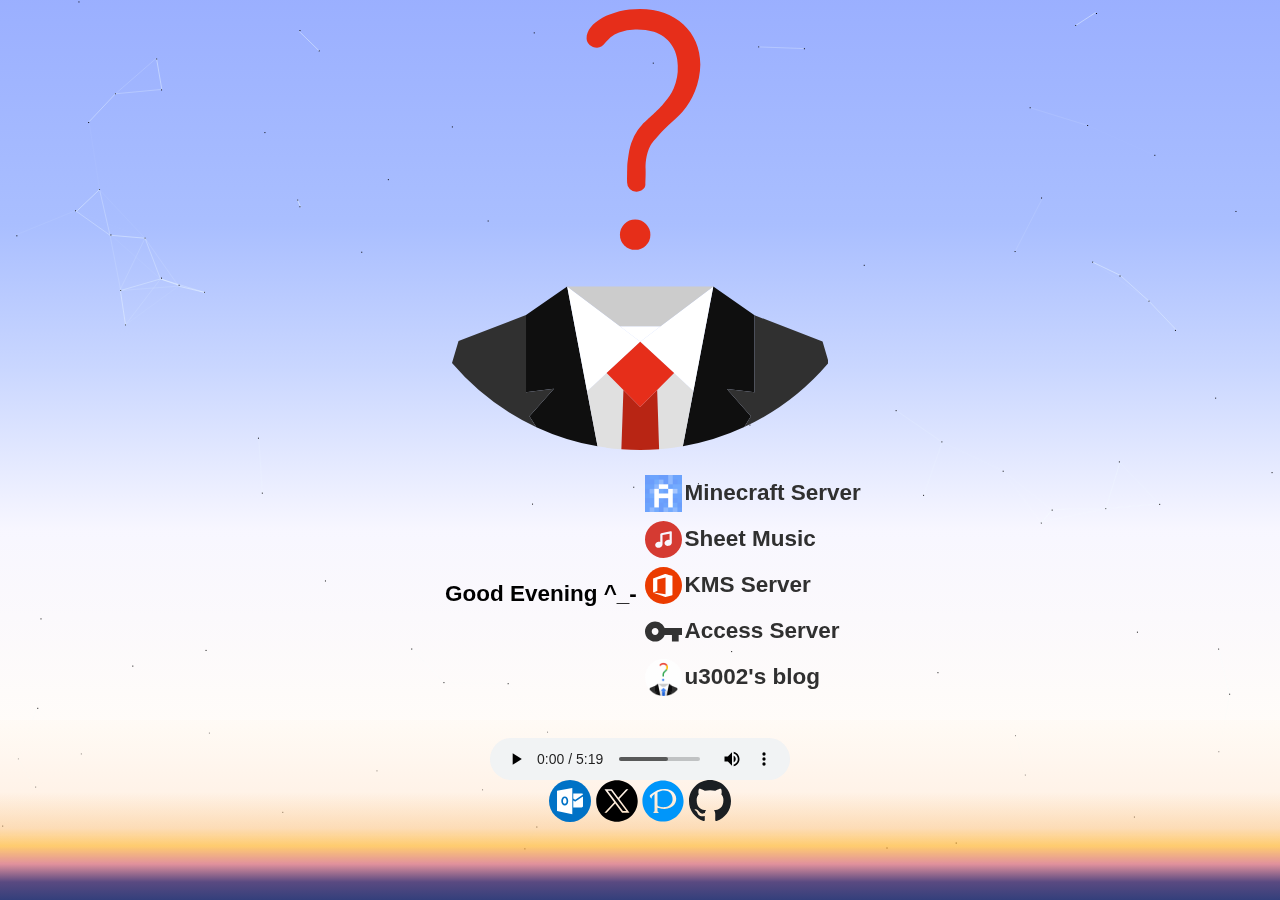
<file: index.html>
<html lang="en">
<head>
    <title>\u3002's personal homepage</title>
    <link rel="bookmark" href="images/TRredx256.png">
    <link rel="shortcut icon" href="images/TRredx256.png">
    <link rel="icon" href="images/TRredx256.png">
    <link rel="apple-touch-icon" size="500x500" href="images/TRredx500.png">
    <!--<link href="https://fonts.googleapis.com/css?family=Roboto" rel="stylesheet">-->
    <meta name="theme-color" content="#e5e5e5" />
    <meta http-equiv="Content-type" content="text/html" charset="utf-8" />
    <meta name="description" content="u3002. Welecome ^_^ Funny · Minecraft Server · Sheet Music · KMS Server · u3002's blog." />
    <meta name="keywords" content="u3002, homepage">
    <meta http-equiv="pragma" content="no-cache" />
    <meta name="viewport" content="width=device-width, user-scalable=no" />
    <style type="text/css">
        body {
            padding: 0;
            margin: 0;
            font-family: 'roboto', sans-serif;
            overflow: hidden;
            background-image: linear-gradient(to top, rgba(0,0,0,0) 0%, rgba(255,248.5,242.5,.5) 20%, rgba(240.5,238.5,255,.5) 41%, rgba(148.5,174.5,255,.5) 59%, rgba(84.5,126.5,255,.5) 75%, rgba(55,96.5,255,.5) 100%);
        }
            body > div {
                text-align: center;
            }

        #warp {
            background-image: linear-gradient(to top, rgba(51,63,123,255) 0%, rgba(90,74,129,255) 2%, rgba(225,145,156,255) 4%, rgba(255,164,0,.56) 6%, rgba(250,186,112,.5) 8%, rgba(255,232.5,212.5,.5) 12%, rgba(255,248.5,242.5,.5) 20%, rgba(0,0,0,0) 20%);
        }

        #bg {
            display: block;
            z-index: -1;
            position: fixed;
            top: 0;
            left: 0;
        }

        #u3002 {
            height: 50%;
            overflow: hidden;
        }

        #top {
            height: 2%;
        }

        #svg2 {
            height: 98%;
        }


        #main {
            height: 32%;
            font-size: 2.5vh;
        }

        #greeting {
            font-family: Arial, sans-serif;
            display: inline-block;
            vertical-align: middle;
            text-align: right;
            width: 40%;
        }

        #list {
            display: inline-block;
            vertical-align: middle;
            text-align: left;
            height: 100%;
            width: 40%;
            margin: 0;
            padding: 0;
        }
            #list > ul > li > a > img {
                height: 80%;
                vertical-align: middle;
                padding: 0.1em;
            }
            #list > ul > li > a {
                display: block;
                overflow: hidden;
                text-overflow: ellipsis;
                white-space: nowrap;
                padding-right: 0.1em;
                color: #303030;
                font-weight: bold;
            }
            #list > ul > li {
                list-style-type: none;
                height: 16%;
            }
            #list > ul {
                padding: 0;
            }

        #footer {
            height: 18%;
            /*background: rgba(227,231,233,.5);*/
        }

        #audio {
            display: inline-block;
            height: 26%;
            max-width: 100%;
        }

        #Contact {
            height: 26%;
        }

            #Contact > a > img {
                height: 100%;
                opacity: 1;
                padding: 0;
                margin: 0;
                transform: scale(1);
                transition: transform 0.25s ease 0s;
            }

                #Contact > a > img:hover {
                    opacity: 0.9;
                    transform: scale(1.25);
                }

        #google_translate_element {
            padding: 0;
            height: 48%;
            overflow: hidden;
        }


        a:link {
            color: #1e1e1e;
            text-decoration: none;
        }

        a:visited {
            color: #551a8b
        }

        a:hover {
            text-decoration: none;
        }

        a:active {
            color: #007acc;
        }

        #list > ul > li > a:hover {
            opacity: 0.8;
            background-color: #ECECEC;
            border-radius: 1em;
        }

        #list > ul > li > a:active {
            opacity: 0.9;
            background-color: #DCDCDC;
            border-radius: 1em;
        }
    </style>
</head>
<body>
    <div id="warp">
        <div id="u3002">
            <div id="top"></div>
            <!--<img id="logo" src="images/Tlogo.svg" alt="\u3002" title="Homepage" height="450" />-->
            <svg id="svg2" xmlns="http://www.w3.org/2000/svg" viewBox="0 0 304.82 356.75">
                <defs>
                    <style type="text/css">
                        .cls-1 {
                            fill: #0f0f0f;
                        }

                        .cls-2 {
                            fill: #303030;
                        }

                        .cls-3 {
                            fill: #e0e0e0;
                        }

                        .cls-4 {
                            fill: #b81414;
                        }

                        .cls-5 {
                            fill: #e61919;
                        }

                        .cls-6 {
                            fill: #fff;
                        }

                        .cls-7 {
                            fill: none;
                        }

                        .cls-8 {
                            fill: #ccc;
                        }
                    </style>
                </defs>
                <title>Rred</title>
                <path class="cls-1" d="M165.47,397.03a198.412,198.412,0,0,1-49.5-15.49l-5.58-8.9,19.8-22.23L107.6,353.2V290.86l33.29-23.05,16.1,84.66Z" transform="translate(-47.72 -43.25)" />
                <path class="cls-1" d="M292.44,353.2l-22.34-2.54,19.42,22.04-5.36,8.78a198.451,198.451,0,0,1-49.69,15.56l8.55-44.84,16.08-84.39,33.35,23.16Z" transform="translate(-47.72 -43.25)" />
                <path class="cls-2" d="M110.39,372.64l5.58,8.9a200.715,200.715,0,0,1-68.25-51.87v-.01L53,311.92l54.6-21.06V353.2l22.59-2.79Z" transform="translate(-47.72 -43.25)" />
                <path class="cls-2" d="M352.54,329.35a200.488,200.488,0,0,1-68.38,52.13l5.36-8.78L270.1,350.66l22.34,2.54.01-62.23,55.05,21.31Z" transform="translate(-47.72 -43.25)" />
                <path class="cls-3" d="M186.4,351.49l-1.67,47.94q-9.765-.75-19.26-2.4l-8.48-44.56,15.8-14.75Z" transform="translate(-47.72 -43.25)" />
                <path class="cls-3" d="M243.02,352.2l-8.55,44.84q-9.45,1.65-19.2,2.39l-1.57-47.94,13.69-13.77Z" transform="translate(-47.72 -43.25)" />
                <path class="cls-4" d="M215.27,399.43q-7.56.57-15.27.57t-15.27-.57l1.67-47.94L200,365.26l13.7-13.77Z" transform="translate(-47.72 -43.25)" />
                <ellipse class="cls-5" cx="148.17" cy="182.54" rx="12.32" ry="12.31" />
                <polygon class="cls-6" points="211.38 224.56 195.3 308.95 179.67 294.47 152.28 269.09 168.7 256.71 211.38 224.56" />
                <polygon class="cls-6" points="168.7 256.71 152.28 269.09 135.85 256.71 168.7 256.71" />
                <polygon class="cls-6" points="152.28 269.09 125.07 294.47 109.27 309.22 93.17 224.56 135.85 256.71 152.28 269.09" />
                <path class="cls-5" d="M248.61,88.22a60.212,60.212,0,0,1-4.37,21.58,59.337,59.337,0,0,1-10.02,16.57c-5.6,6.51-10.39,9.09-20.18,19.92-4.02,4.45-4.98,5.97-5.65,7.19-4.19,7.63-4.12,16.08-4.05,19.27.14,6.96-.19,8.79-.19,12.72,0,3-3.36,5.53-7.33,5.53a7.362,7.362,0,0,1-7.45-7.45c-.06-1.69-.09-4.07,0-6.94.13-4.3.07-5.69.17-7.35.06-.87.2-2.36.52-4.65.77-5.38,1.23-8.66,2.62-12.77a39.526,39.526,0,0,1,5.34-10.79,45.071,45.071,0,0,1,3.33-4.04c1.33-1.44,2.3-2.31,3.82-3.7,0,0,8.04-7.25,11.4-10.94.68-.74,1.15-1.27,1.38-1.53.53-.58,1.04-1.19,1.62-1.92,3.05-3.82,5.44-6.87,7.45-11.43a40.8,40.8,0,0,0,3.34-18.24c0-13.35-7.53-23.6-19.26-27.53h-.01a52.9,52.9,0,0,0-13.59-1.8,37.96,37.96,0,0,0-14.65,2.31,19.929,19.929,0,0,0-6.83,3.85c-.6.56-2.29,2.2-4.16,4.34a13.247,13.247,0,0,1-2.99,2.9,9.341,9.341,0,0,1-3.79,1.28c-4.6,0-8.48-3.42-8.48-7.45,0-12.95,19.82-23.9,43.25-23.9C228.55,43.25,248.61,61.75,248.61,88.22Z" transform="translate(-47.72 -43.25)" />
                <line class="cls-7" x1="117.75" y1="353.78" x2="117.75" y2="353.78" />
                <line class="cls-7" x1="186.751" y1="353.79" x2="186.751" y2="353.79" />
                <line class="cls-7" x1="179.672" y1="294.475" x2="179.672" y2="294.475" />
                <polygon class="cls-5" points="179.67 294.47 165.98 308.24 152.28 322.01 138.68 308.24 125.07 294.47 152.28 269.09 179.67 294.47" />
                <polygon class="cls-8" points="211.38 224.56 168.7 256.71 135.85 256.71 93.17 224.56 211.38 224.56" />
            </svg>
            <script type="text/javascript">
                var i = 0;
                var j = 0;
                var arr = new Array(360);
                for (var k = 0; k < arr.length; k++) {
                    arr[k] = k;
                }
                var arr1 = arr.map(function (e) {
                    return 'hsl(' + e + ', 80%, 50%)';
                });
                var arr2 = arr.map(function (e) {
                    return 'hsl(' + e + ', 80%, 40%)';
                });
                /*console.log(arr1);
                console.log(arr2);*/
                setInterval('changeColor()', 100);
                function changeColor() {
                    var elements1 = document.getElementsByClassName('cls-5');
                    var elements2 = document.getElementsByClassName('cls-4');
                    if (i == arr1.length) {
                        i = 0;
                    } else {
                        elements1[0].style.fill = arr1[i++ % arr1.length];
                    }
                    elements1[2].style.fill = elements1[1].style.fill = elements1[0].style.fill
                    if (j == arr2.length) {
                        j = 0;
                    } else {
                        elements2[0].style.fill = arr2[j++ % arr2.length]
                    }
                }
            </script>
        </div>
        <div id="main">
            <div id="greeting">
                <b>
                    <script type="text/javascript">
                        var today = new Date();
                        var hourNow = today.getHours();
                        var greeting;
                        if (hourNow >= 18 && hourNow < 24) {
                            greeting = "Good Evening ^_-";
                        }
                        else if (hourNow >= 13 && hourNow < 18) {
                            greeting = "Good Afternoon =_=";
                        }
                        else if (hourNow >= 4 && hourNow < 11) {
                            greeting = "Good Morning :)";
                        }
                        else if (hourNow >= 0 && hourNow < 4) {
                            greeting = "Hurry To Sleep o_O";
                        }
                        else {
                            greeting = "Welecome ^_^";
                        }
                        document.write(greeting);
                    </script>
                </b>
            </div>
            <div id="list">
                <ul>
                    <li><a href="https://aqualand.u3002.com"><img src="images/icon_aqualand.png" />Minecraft Server</a></li>
                    <li><a href="https://www.tan8.com/user-publish-0-2903814-1-0.html" target="_blank"><img src="images/icon_sheetmusic.svg" />Sheet Music</a></li>
                    <li><a href="kmsserver.html"><img src="images/icon_office.svg" />KMS Server</a></li>
                    <li><a href="vpnserver.html"><img src="images/icon_vpnserver.svg" />Access Server</a></li>
                    <li><a href="https://blog.u3002.com"><img src="images/icon_blogger.png" />u3002's blog</a></li>
                </ul>
            </div>
        </div>
        <div id="footer">
            <div id="container">
                <audio src="audio/ユウノウミ - 博丽霊梦は友に别れを告げる (off vocal version).mp3" controls autoplay loop id="audio"></audio>
                <div id="Contact">
                    <a href="mailto:u3002@outlook.com" alt="Outlook" title="Outlook"><img border="0" src="images/icon_outlook.svg" /></a>
                    <a href="https://twitter.com/_u3002" alt="X" title="X" target="_blank"><img border="0" src="images/icon_x.svg" /></a>
                    <a href="https://www.pixiv.net/member.php?id=22666678" alt="Pixiv" title="Pixiv"><img border="0" src="images/icon_pixiv.svg" /></a>
                    <a href="https://github.com/u3002" alt="GitHub" title="GitHub" target="_blank"><img border="0" src="images/icon_github.svg" /></a>
                </div>
                <!--<div id="google_translate_element"></div>-->
            </div>
        </div>
    </div>

    <script type="text/javascript" src="js/bg2.js"></script>
    <!--<script type="text/javascript">
        function googleTranslateElementInit() {
            new google.translate.TranslateElement({ pageLanguage: 'en', layout: google.translate.TranslateElement.InlineLayout.HORIZONTAL }, 'google_translate_element');
        }
    </script>
    <script type="text/javascript" src="//translate.google.com/translate_a/element.js?cb=googleTranslateElementInit"></script>-->
</body>
</html>
</file>
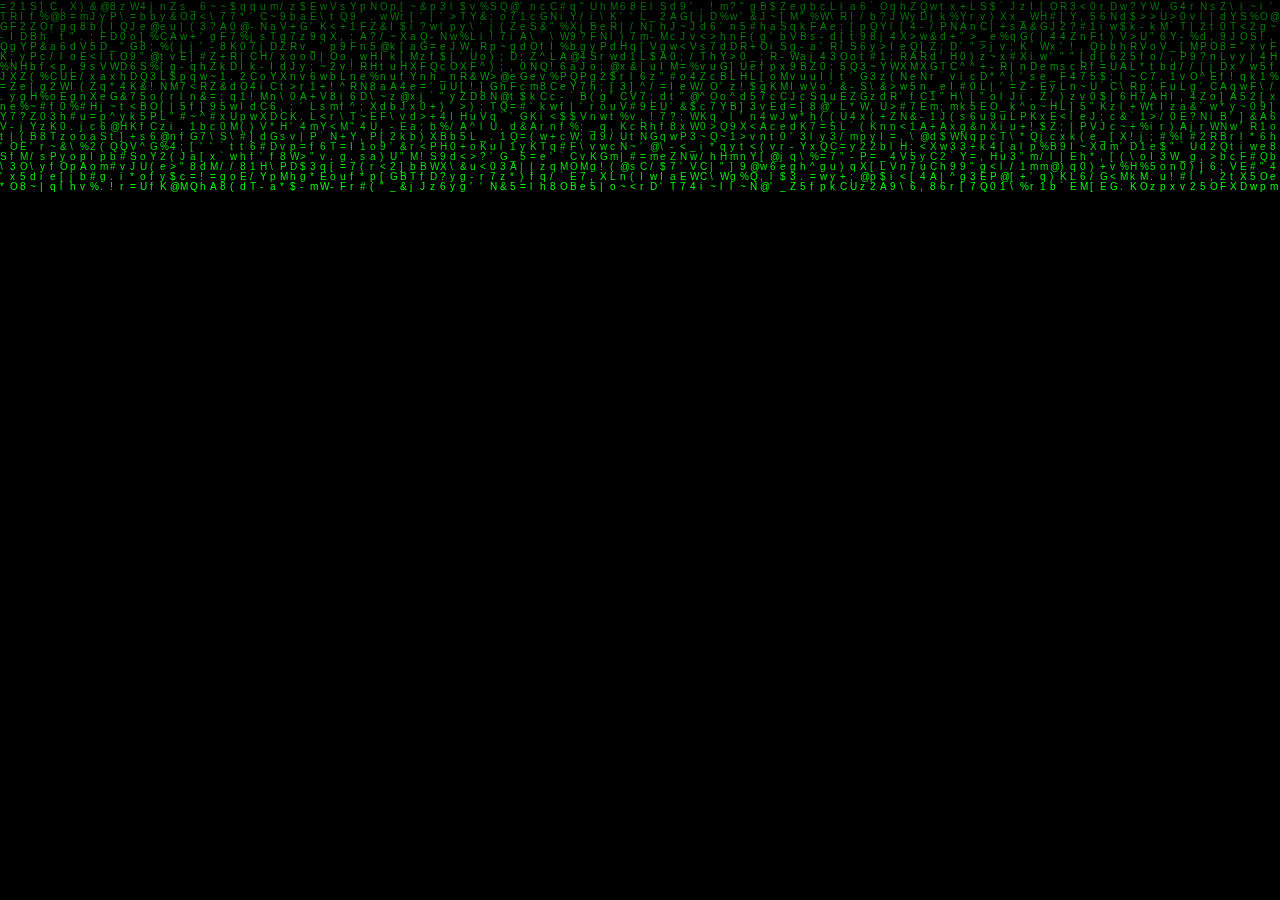
<file: background.html>
<html>
    <head>
        <style>
            
            /*basic reset */
            
            *{
                margin: 0;
                padding: 0;
            }
            
            body {background: black;}
            canvas {display:block;}
        
        </style>
    </head>
    <body>
    
        <canvas id="c"></canvas>
        
        <script>
        // geting canvas by id c
        var c = document.getElementById("c");
        var ctx = c.getContext("2d");

        //making the canvas full screen
        c.height = window.innerHeight;
        c.width = window.innerWidth;

        var matrix = "`1234567890-=!@#$%^&*()_+qwertyuiop[]asdfghjkl;'zxcvbnm,./QWERTYUIOPASDFGHJKLZXCVBNM<>?;'\"\\|~";
        matrix = matrix.split("");

        var font_size = 10;
        var columns = c.width/font_size; 
        var drops = [];
        for(var x = 0; x < columns; x++)
            drops[x] = 1; 
        function draw()
        {
            ctx.fillStyle = "rgba(0, 0, 0, 0.04)";
            ctx.fillRect(0, 0, c.width, c.height);

            ctx.fillStyle = "#0F0"; 
            ctx.font = font_size + "px arial";
            for(var i = 0; i < drops.length; i++)
            {
                var text = matrix[Math.floor(Math.random()*matrix.length)];
                ctx.fillText(text, i*font_size, drops[i]*font_size);
                if(drops[i]*font_size > c.height && Math.random() > 0.975)
                    drops[i] = 0;
                drops[i]++;
            }
        }

        setInterval(draw, 35);

        
        </script>
    </body>
</html>
</file>
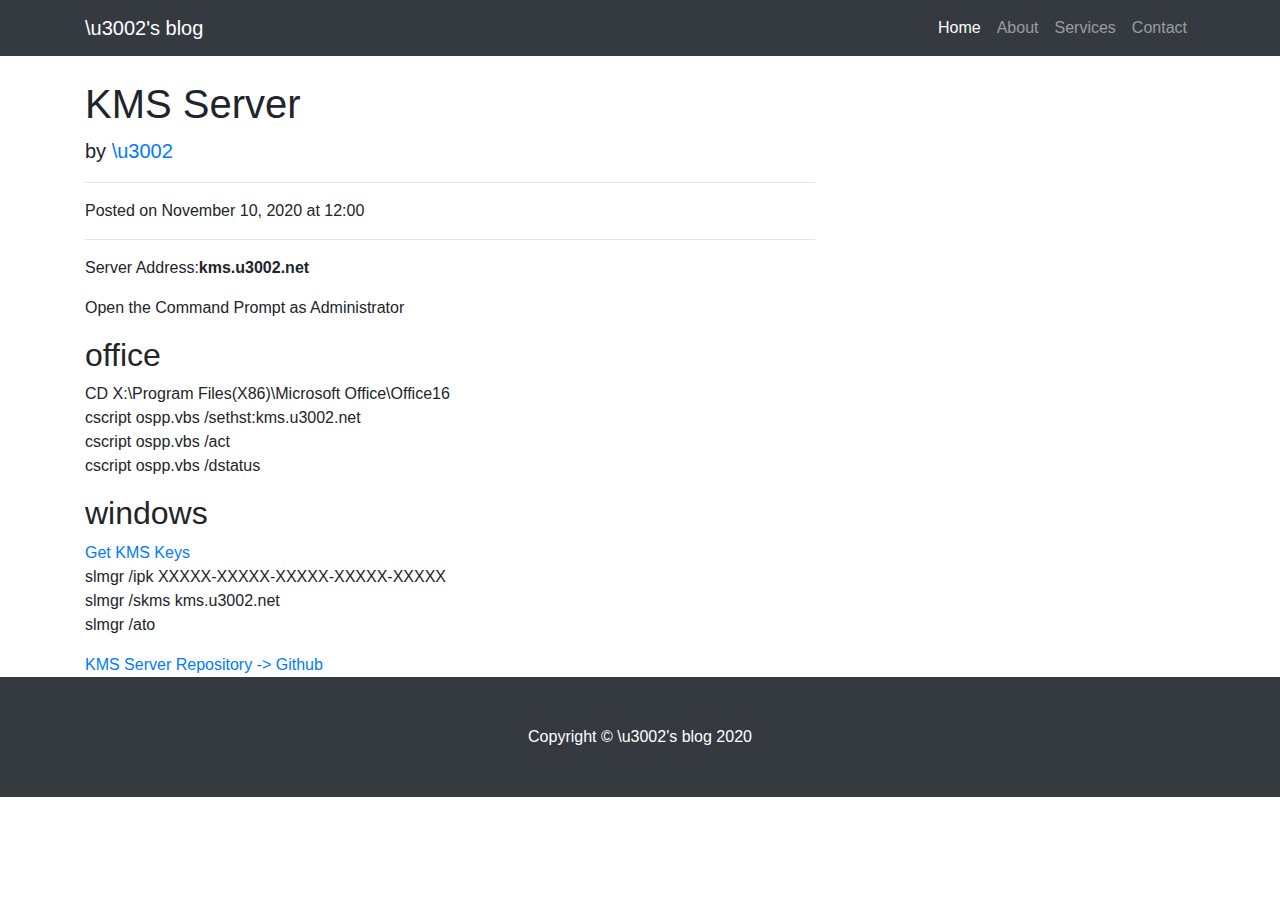
<file: KMSServer.html>
﻿<!DOCTYPE html>
<html lang="en">

<head>

  <meta charset="utf-8">
  <meta name="viewport" content="width=device-width, initial-scale=1, shrink-to-fit=no">
  <meta name="description" content="">
  <meta name="author" content="">

  <title>KMS Server - \u3002</title>

  <!-- Bootstrap core CSS -->
  <link href="vendor/bootstrap/css/bootstrap.min.css" rel="stylesheet">

  <!-- Custom styles for this template -->
  <link href="css/blog-post.css" rel="stylesheet">

</head>

<body>

  <!-- Navigation -->
  <nav class="navbar navbar-expand-lg navbar-dark bg-dark fixed-top">
    <div class="container">
      <a class="navbar-brand" href="#">\u3002's blog</a>
      <button class="navbar-toggler" type="button" data-toggle="collapse" data-target="#navbarResponsive" aria-controls="navbarResponsive" aria-expanded="false" aria-label="Toggle navigation">
        <span class="navbar-toggler-icon"></span>
      </button>
      <div class="collapse navbar-collapse" id="navbarResponsive">
        <ul class="navbar-nav ml-auto">
          <li class="nav-item active">
            <a class="nav-link" href="#">Home</a>
          </li>
          <li class="nav-item">
            <a class="nav-link" href="#">About</a>
          </li>
          <li class="nav-item">
            <a class="nav-link" href="#">Services</a>
          </li>
          <li class="nav-item">
            <a class="nav-link" href="#">Contact</a>
          </li>
        </ul>
      </div>
    </div>
  </nav>

  <!-- Page Content -->
  <div class="container">

    <div class="row">

      <!-- Post Content Column -->
        <div class="col-lg-8">

            <!-- Title -->
            <h1 class="mt-4">KMS Server</h1>

            <!-- Author -->
            <p class="lead">
                by
                <a href="#">\u3002</a>
            </p>

            <hr>

            <!-- Date/Time -->
            <p>Posted on November 10, 2020 at 12:00</p>

            <hr>

            <!-- Post Content -->
            <p>Server Address:<b>kms.u3002.net</b></p>
            <p>Open the Command Prompt as Administrator</p>
            <h2>office</h2>
            <p>
                CD X:\Program Files(X86)\Microsoft Office\Office16<br />
                cscript ospp.vbs /sethst:kms.u3002.net<br />
                cscript ospp.vbs /act<br />
                cscript ospp.vbs /dstatus
            </p>
            <h2>windows</h2>
            <p>
                <a href="https://wikileaks.org/ciav7p1/cms/page_46628880.html"  border='1'>Get KMS Keys</a><br />
                slmgr /ipk XXXXX-XXXXX-XXXXX-XXXXX-XXXXX<br />
                slmgr /skms kms.u3002.net<br />
                slmgr /ato
            </p>
            <a href="https://github.com/ThunderEX/py-kms">KMS Server Repository -> Github</a>
      </div>
    </div>
    <!-- /.row -->

  </div>
  <!-- /.container -->

  <!-- Footer -->
  <footer class="py-5 bg-dark">
    <div class="container">
      <p class="m-0 text-center text-white">Copyright &copy; \u3002's blog 2020</p>
    </div>
    <!-- /.container -->
  </footer>

  <!-- Bootstrap core JavaScript -->
  <script src="vendor/jquery/jquery.min.js"></script>
  <script src="vendor/bootstrap/js/bootstrap.bundle.min.js"></script>

</body>

</html>
</file>
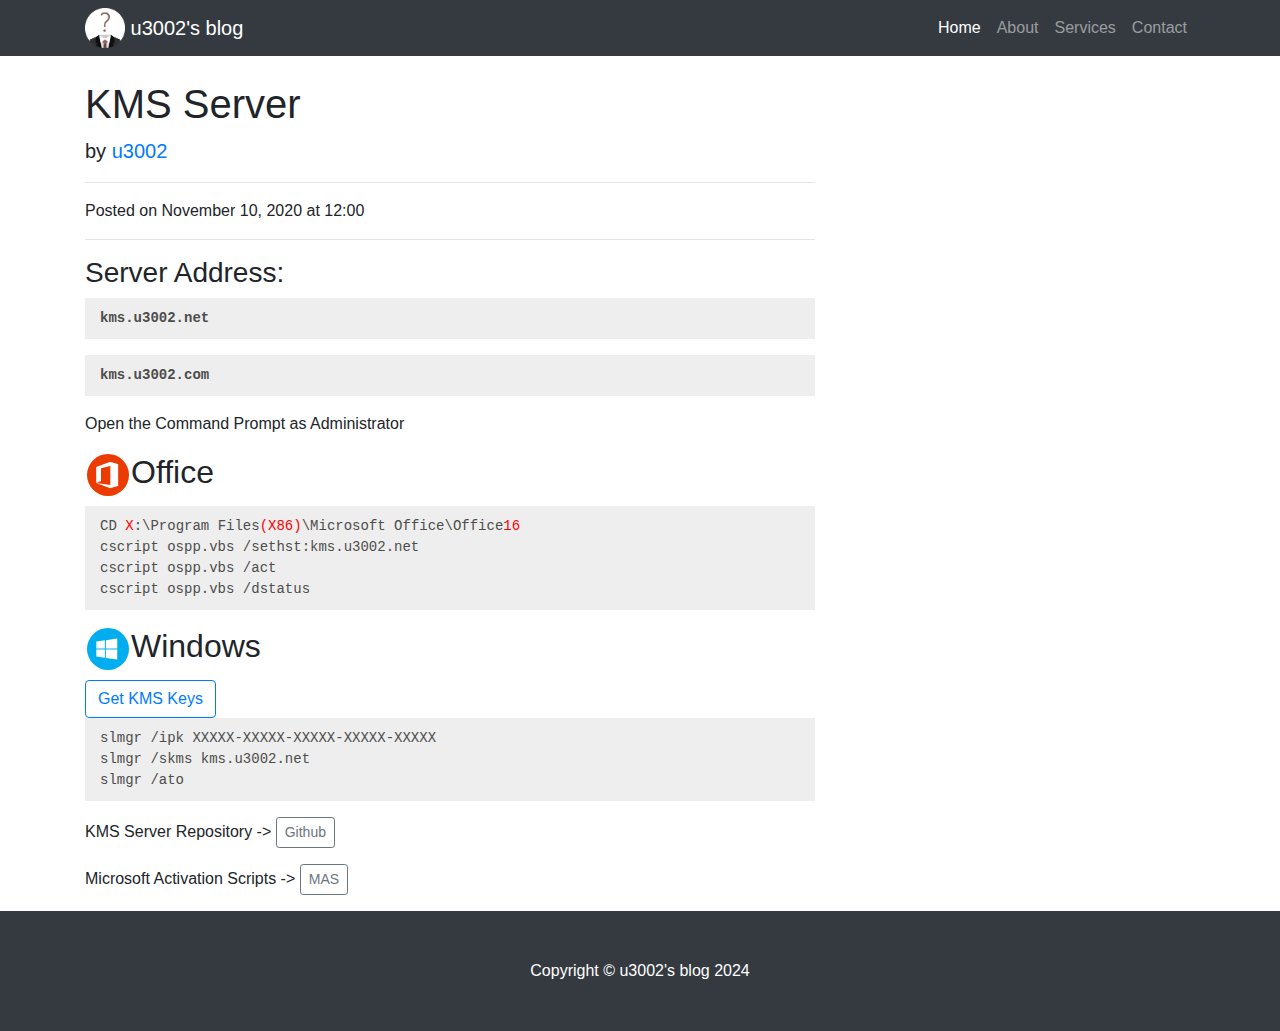
<file: kmsserver.html>
﻿<!DOCTYPE html>
<html lang="en">

<head>
  <meta name="theme-color" content="#212529" />
  <meta charset="utf-8">
  <meta name="viewport" content="width=device-width, initial-scale=1, shrink-to-fit=no">
  <meta name="description" content="">
  <meta name="author" content="">

  <title>KMS Server - u3002</title>

  <!-- Bootstrap core CSS -->
  <link href="vendor/bootstrap/css/bootstrap.min.css" rel="stylesheet">

  <!-- Custom styles for this template -->
  <link href="css/blog-post.css" rel="stylesheet">

</head>

<body>

  <!-- Navigation -->
  <nav class="navbar navbar-expand-lg navbar-dark bg-dark fixed-top">
    <div class="container">
      <div id="homepage">
        <a href="index.html">
          <img src="images/Rred.png" alt="\u3002" title="Homepage" width="40" height="40" />
        </a>
      </div>
      <a class="navbar-brand" href="index.html">&nbsp;u3002's blog</a>
      <button class="navbar-toggler" type="button" data-toggle="collapse" data-target="#navbarResponsive" aria-controls="navbarResponsive" aria-expanded="false" aria-label="Toggle navigation">
        <span class="navbar-toggler-icon"></span>
      </button>
      <div class="collapse navbar-collapse" id="navbarResponsive">
        <ul class="navbar-nav ml-auto">
          <li class="nav-item active">
            <a class="nav-link" href="index.html">Home</a>
          </li>
          <li class="nav-item">
            <a class="nav-link" href="index.html">About</a>
          </li>
          <li class="nav-item">
            <a class="nav-link" href="index.html">Services</a>
          </li>
          <li class="nav-item">
            <a class="nav-link" href="index.html">Contact</a>
          </li>
          <!--<li>
            <div class="navbar_trans" id="google_translate_element"></div>
            <div style="height:8px;width:158px;"></div>
          </li>-->
        </ul>
      </div>
    </div>
  </nav>

  <!-- Page Content -->
  <div class="container">

    <div class="row">

      <!-- Post Content Column -->
        <div class="col-lg-8">

            <!-- Title -->
            <h1 class="mt-4">KMS Server</h1>

            <!-- Author -->
            <p class="lead">
                by
                <a href="index.html">u3002</a>
            </p>

            <hr>

            <!-- Date/Time -->
            <p>Posted on November 10, 2020 at 12:00</p>

            <hr>

            <!-- Post Content -->
            <h3>Server Address:</h3><b><pre>kms.u3002.net</pre><pre>kms.u3002.com</pre></b>
            <p>Open the Command Prompt as Administrator</p>
            <h2><img src="images/icon_office.svg" class="h2img" />Office</h2>
            <pre>CD <font color="red">X</font>:\Program Files<font color="red">(X86)</font>\Microsoft Office\Office<font color="red">16</font>
cscript ospp.vbs /sethst:kms.u3002.net
cscript ospp.vbs /act
cscript ospp.vbs /dstatus</pre>
            <h2><img src="images/icon_windows.svg" class="h2img" />Windows</h2>
            <a href="https://gist.github.com/jhermsmeier/5959110" border='1' class="btn btn-outline-primary" role="button">Get KMS Keys</a>
            <pre>slmgr /ipk XXXXX-XXXXX-XXXXX-XXXXX-XXXXX
slmgr /skms kms.u3002.net
slmgr /ato</pre>
            <p>KMS Server Repository&nbsp;->&nbsp;<a href="https://learn.microsoft.com/en-us/windows-server/get-started/kms-client-activation-keys" class="btn btn-outline-secondary btn-sm">Github</a></p>
            <p>Microsoft Activation Scripts&nbsp;->&nbsp;<a href="https://massgrave.dev/index.html" class="btn btn-outline-secondary btn-sm">MAS</a></p>
		</div>
    </div>
    <!-- /.row -->

  </div>
  <!-- /.container -->

  <!-- Footer -->
  <footer class="py-5 bg-dark">
    <div class="container">
      <p class="m-0 text-center text-white">Copyright &copy; u3002's blog 2024</p>
    </div>
    <!-- /.container -->
  </footer>

  <!-- Bootstrap core JavaScript -->
  <script src="vendor/jquery/jquery.min.js"></script>
  <script src="vendor/bootstrap/js/bootstrap.bundle.min.js"></script>
  <!--<script type="text/javascript">
    function googleTranslateElementInit() {
      new google.translate.TranslateElement({ pageLanguage: 'en', layout: google.translate.TranslateElement.InlineLayout.SIMPLE, multilanguagePage: true }, 'google_translate_element');
    }
  </script>
  <script type="text/javascript" src="//translate.google.cn/translate_a/element.js?cb=googleTranslateElementInit"></script>-->
</body>
</html>
</file>
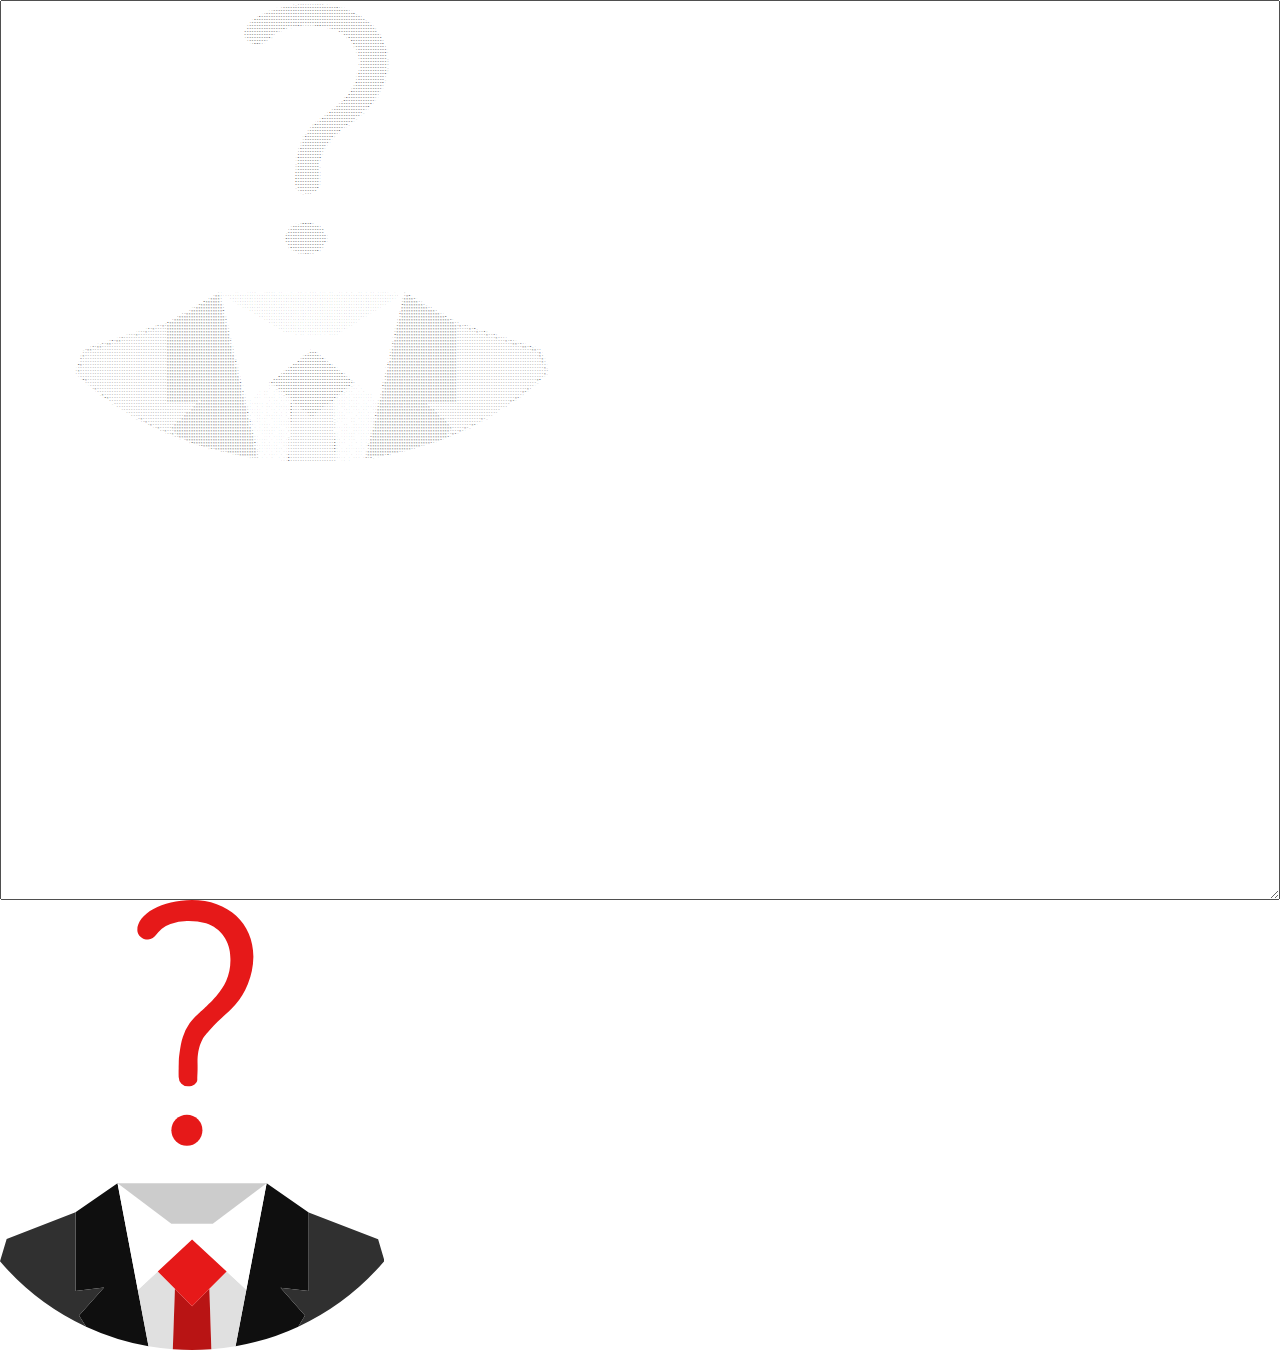
<file: m.html>
﻿<html>
<head>
    <link href="css/styles.css" type="text/css" rel="stylesheet" />
    <meta name="theme-color" content="#e5e5e5" />
</head>
<body>
    <!--<div class="head">
        <a href="index.html">
            <img id="homepage" src="images/TRred.png.png" alt="\u3002" title="Homepage" width="50" height="50" />
        </a>
    </div>
    <div class="background"></div>-->
<textarea id="textlogo">
                                                                                                                       `;_!\1|||||1\!~,.
                                                                                                                 .~|0000000000000000000000E*,.
                                                                                                              ,|0000000000000000000000000000000!.
                                                                                                           .|000000000000000000000000000000000000E_
                                                                                                         'E00000000000000000000000000000000000000000!
                                                                                                       -I000000000000000000000000000000000000000000000_
                                                                                                      !000000000000000000000000000000000000000000000000F.
                                                                                                     100000000000000000000ET|111|TIE000000000000000000000'
                                                                                                    ~000000000000000E1~-              .!T00000000000000000;
                                                                                                    T0000000000000/-                      ~T000000000000000~
                                                                                                    F00000000000\                           .T00000000000000,
                                                                                                    !000000000E;                              ;E000000000000I`
                                                                                                     100000001                                 `E000000000000/
                                                                                                      -1EEF*.                                   -E00000000000E`
                                                                                                                                                 ;000000000000!
                                                                                                                                                  100000000000T.
                                                                                                                                                  ,00000000000E:
                                                                                                                                                  `F00000000000~
                                                                                                                                                   |00000000000_
                                                                                                                                                   =00000000000!
                                                                                                                                                   !00000000000!
                                                                                                                                                   =00000000000_
                                                                                                                                                   100000000000;
                                                                                                                                                  .I0000000000E.
                                                                                                                                                  ,00000000000|
                                                                                                                                                  !00000000000_
                                                                                                                                                 .E0000000000E.
                                                                                                                                                 \00000000000!
                                                                                                                                                ;00000000000F-
                                                                                                                                               -E00000000000,
                                                                                                                                              `E00000000000!
                                                                                                                                             'E00000000000|.
                                                                                                                                            _E00000000000F-
                                                                                                                                           /000000000000E.
                                                                                                                                         .F000000000000E`
                                                                                                                                        !0000000000000|-
                                                                                                                                      'I0000000000000_
                                                                                                                                     /0000000000000F-
                                                                                                                                   ,E0000000000000_
                                                                                                                                 .|0000000000000T-
                                                                                                                                ;E000000000000E_
                                                                                                                               !0000000000000|-
                                                                                                                              /000000000000E~
                                                                                                                             _0000000000001.
                                                                                                                            ,E0000000000E;
                                                                                                                            |0000000000F-
                                                                                                                           ;0000000000T-
                                                                                                                           |000000000F.
                                                                                                                          :E000000000:
                                                                                                                          !000000000*
                                                                                                                          T000000000'
                                                                                                                         -E00000000E`
                                                                                                                         '000000000|
                                                                                                                         _000000000=
                                                                                                                         /000000000_
                                                                                                                         |000000000~
                                                                                                                         T000000000:
                                                                                                                         T000000000:
                                                                                                                         I000000000,
                                                                                                                         I000000000:
                                                                                                                         T000000000,
                                                                                                                         _00000000E`
                                                                                                                          10000000~
                                                                                                                           ._*1!~









                                                                                                                         ._|EE0E|~
                                                                                                                       :T0000000000!
                                                                                                                      !0000000000000T
                                                                                                                     _000000000000000=
                                                                                                                    `F0000000000000000-
                                                                                                                    .E0000000000000000,
                                                                                                                     F000000000000000E-
                                                                                                                     ~000000000000000=
                                                                                                                      ;E0000000000001
                                                                                                                       .1000000000E;
                                                                                                                          :!|FF|!`












                                                                                         ,.`````..```...-```.---.`-.```.``.-`.`--.`...`-.``..`-`-``--`-`-.`-.--.``.```;
                                                                                       +@@;-:','':::':',,'::,:,::,',,,',''',,,',:::,:',''':,:,,:'::':':'',:::,'':,''``#@E.
                                                                                     |@@@@|  `,::':,',:,:',::,,,',:,':':::::','':'':::':'',''''',::,'':,,',,,::,,:-  :@@@@0.
                                                                                  `E@@@@@@#    -,'::::,,'::,',:'::,'::':,:,,',:':':,,':',',,,:',''',:':::,,,,:::-    /@@@@@@#;
                                                                                .0@@@@@@@@@-     -,,:,,,',::::,,:',::,',:::,:'':::'::',:,',,,'':,':,::':','':'-      E@@@@@@@@#_
                                                                              '#@@@@@@@@@@@!       -':':,:,,',::'::::':,'''',':':,,,,,,,,:'':,::''',:'::',,,.       `@@@@@@@@@@@#*
                                                                            ~#@@@@@@@@@@@@@E         `,'''':::,,::,':,::::,::'::'''::'',,::',',:::':,,',:'-         _@@@@@@@@@@@@@@1
                                                                          !#@@@@@@@@@@@@@@@#           `:,,''::':'::,:':::,'::'''':',',,,'':,:,:,,:':::,.           T@@@@@@@@@@@@@@@@|-
                                                                        *@@@@@@@@@@@@@@@@@@@;             ::''','',,:'::''',:,'','',',::,:''''::,:,,:,-            `#@@@@@@@@@@@@@@@@@@I`
                                                                     `|@@@@@@@@@@@@@@@@@@@@@T               ''::'::::':,:,:':',,,':'':',':,:',:,':,:`              ;@@@@@@@@@@@@@@@@@@@@@0,
                                                                   _E@@@@@@@@@@@@@@@@@@@@@@@#                 :':'':''','',,,'',:',:'''','':',:',:-                1@@@@@@@@@@@@@@@@@@@@@@@#*`
                                                               ;F#@#@@@@@@@@@@@@@@@@@@@@@@@@@-                  ',''':'::,,,'::',:,::::,::,'::''-                  0@@@@@@@@@@@@@@@@@@@@@@@@#@#0!-
                                                           'T#@#####@@@@@@@@@@@@@@@@@@@@@@@@@\                    ':,,'::,:,'''':',,:':',,:,':.                   ,@@@@@@@@@@@@@@@@@@@@@@@@@#####@#E_
                                                       '|##@########@@@@@@@@@@@@@@@@@@@@@@@@@0                      ,::,',:::'':,,',':::,:::.                     !@@@@@@@@@@@@@@@@@@@@@@@@@########@##I;
                                                   :1##@############@@@@@@@@@@@@@@@@@@@@@@@@@@`                       ```-`--`-..-.-`.`----                       E@@@@@@@@@@@@@@@@@@@@@@@@@############@##T;
                                               .\0##################@@@@@@@@@@@@@@@@@@@@@@@@@@_                                                                  -#@@@@@@@@@@@@@@@@@@@@@@@@@################@##|:
                                           .!E#@@###################@@@@@@@@@@@@@@@@@@@@@@@@@@F                                                                  _@@@@@@@@@@@@@@@@@@@@@@@@@@####################@#01'
                                       -_F#@@#######################@@@@@@@@@@@@@@@@@@@@@@@@@@#                                                                  T@@@@@@@@@@@@@@@@@@@@@@@@@@#######################@@#0+.
                                    ;T#@@###########################@@@@@@@@@@@@@@@@@@@@@@@@@@@,                                                                 #@@@@@@@@@@@@@@@@@@@@@@@@@@###########################@@#E_.
                                 _#@@###############################@@@@@@@@@@@@@@@@@@@@@@@@@@@1                               .~                               ,@@@@@@@@@@@@@@@@@@@@@@@@@@@###############################@@#1
                                 ###################################@@@@@@@@@@@@@@@@@@@@@@@@@@@#                              _00T-                             *@@@@@@@@@@@@@@@@@@@@@@@@@@@##################################@.
                                ;@##################################@@@@@@@@@@@@@@@@@@@@@@@@@@@@.                           'F00000!                            0@@@@@@@@@@@@@@@@@@@@@@@@@@@##################################@1
                                0###################################@@@@@@@@@@@@@@@@@@@@@@@@@@@@_                          \00000000E-                         .#@@@@@@@@@@@@@@@@@@@@@@@@@@@###################################@-
                               .####################################@@@@@@@@@@@@@@@@@@@@@@@@@@@@I                        ~E000000000001`                       _@@@@@@@@@@@@@@@@@@@@@@@@@@@@###################################@!
                               E@###################################@@@@@@@@@@@@@@@@@@@@@@@@@@@@#-                     `T00000000000000E;                      I@@@@@@@@@@@@@@@@@@@@@@@@@@@@#####################################-
                              -#####################################@@@@@@@@@@@@@@@@@@@@@@@@@@@@@;                    !E00000000000000000T-                   -#@@@@@@@@@@@@@@@@@@@@@@@@@@@@####################################@_
                              |@####################################@@@@@@@@@@@@@@@@@@@@@@@@@@@@@1                  'F000000000000000000000+                  ~@@@@@@@@@@@@@@@@@@@@@@@@@@@@@######################################
                              +#####################################@@@@@@@@@@@@@@@@@@@@@@@@@@@@@#                 1000000000000000000000000E:                1@@@@@@@@@@@@@@@@@@@@@@@@@@@@@####################################@_
                               ,####################################@@@@@@@@@@@@@@@@@@@@@@@@@@@@@@.              ~E000000000000000000000000000|.              0@@@@@@@@@@@@@@@@@@@@@@@@@@@@@####################################,
                                -E@#################################@@@@@@@@@@@@@@@@@@@@@@@@@@@@@@!            `T000000000000000000000000000000E_            .#@@@@@@@@@@@@@@@@@@@@@@@@@@@@@#################################@E
                                  /#################################@@@@@@@@@@@@@@@@@@@@@@@@@@@@@@E           :E000000000000000000000000000000000+           !@@@@@@@@@@@@@@@@@@@@@@@@@@@@@@#################################_
                                   -################################@@@@@@@@@@@@@@@@@@@@@@@@@@@@@@@-         `-:|000000000000000000000000000000E_.`.         E@@@@@@@@@@@@@@@@@@@@@@@@@@@@@@################################-
                                     1@#############################@@@@@@@@@@@@@@@@@@@@@@@@@@@@@@@~       ```.``_0000000000000000000000000000|,.-.`-       .#@@@@@@@@@@@@@@@@@@@@@@@@@@@@@@#############################@!
                                      .#############################@@@@@@@@@@@@@@@@@@@@@@@@@@@@@@@T     `.`--``-.:|000000000000000000000000E_---``.`-`     ~@@@@@@@@@@@@@@@@@@@@@@@@@@@@@@@###########################@0-
                                        _@##########################@@@@@@@@@@@@@@@@@@@@@@@@@@@@@@@#.   `..`-.``.`-._0000000000000000000000|:-`-......---   |@@@@@@@@@@@@@@@@@@@@@@@@@@@@@@@###########################;
                                         .I@########################@@@@@@@@@@@@@@@@@@@@@@@@@@@@@@@@: ``--.`..---`-..:|000000000000000000E;`-.--`----.-.-`  #@@@@@@@@@@@@@@@@@@@@@@@@@@@@@@@########################@T-
                                           `########################@@@@@@@@@@@@@#@@@@@@@@@@@@@@@@@@1..```````.`.-`-.--|0000000000000000E'-.-.`--..``.`...`:@@@@@@@@@@@@@@@@@@@@@@@@@@@@@@@@######################@0'
                                             _##################################@@@@@@@@@@@@@@@@@@@@#`-.--.-`-`.-.-`.`.T#00000000000000##'-.--..`...`.-``.-1@@@@@@@@@@@@@@@@@@@@##################################~
                                               *###############################@@@@@@@@@@@@@@@@@@@@@@;-``-`-`--.`-----.I###0000000000####:.`--`----`-..--.-0@@@@@@@@@@@@@@@@@@@@@###############################!
                                                 |############################@@@@@@@@@@@@@@@@@@@@@@@\.....``.`.-`-`..-E####00000000#####,-``.--`...`-.``-:@@@@@@@@@@@@@@@@@@@@@@@@###########################=
                                                   |########################@@@@@@@@@@@@@@@@@@@@@@@@@E`-.-.-`-``.-`.`-`E######0000#######;-.-`...``--.`-..!@@@@@@@@@@@@@@@@@@@@@@@@@########################/
                                                     1#####################@@@@@@@@@@@@@@@@@@@@@@@@@@#'`.--`.------.`-`0#######00########;..--````-`-...``E@@@@@@@@@@@@@@@@@@@@@@@@@@#####################+
                                                       _#@################@@@@@@@@@@@@@@@@@@@@@@@@@@@@_``----.`--.-```,0#################_.---.`--`--..--:#@@@@@@@@@@@@@@@@@@@@@@@@@@@@###############@#_
                                                         :#@############@@@@@@@@@@@@@@@@@@@@@@@@@@@@@@T..-.`.```..----,0#################_-`.```--``..`--;@@@@@@@@@@@@@@@@@@@@@@@@@@@@@@##############'
                                                            1@#########@@@@@@@@@@@@@@@@@@@@@@@@@@@@@@@#:.`.---.`..----,##################!```--``--..-...|@@@@@@@@@@@@@@@@@@@@@@@@@@@@@@@#########@T.
                                                              '#@#####@@@@@@@@@@@@@@@@@@@@@@@@@@@@@@@@@~-`.`--`-.--``-'##################\-...--.-.--.-.-#@@@@@@@@@@@@@@@@@@@@@@@@@@@@@@@@#####@#_
                                                                 !#@###@@@@@@@@@@@@@@@@@@@@@@@@@@@@@@@@1....-----`--.`;##################=``-.-``--.-.`-,@@@@@@@@@@@@@@@@@@@@@@@@@@@@@@@@####@1-
                                                                   -*#@#@@@@@@@@@@@@@@@@@@@@@@@@@@@@@@@0```-..--``.-..~##################1-`...---`..-.-!@@@@@@@@@@@@@@@@@@@@@@@@@@@@@@@##@T:
                                                                      .1#@@@@@@@@@@@@@@@@@@@@@@@@@@@@@@@:.``...`-.-..`_##################|.`...--.``..-`0@@@@@@@@@@@@@@@@@@@@@@@@@@@@@@@T'
                                                                         -=#@@@@@@@@@@@@@@@@@@@@@@@@@@@@!..--.`.`..-`.!##################T.-`-`..-``-...@@@@@@@@@@@@@@@@@@@@@@@@@@@@@T-
                                                                             ;E@@@@@@@@@@@@@@@@@@@@@@@@@E.`.-`-`..-.--!##################I..-.``.`-`-`-_@@@@@@@@@@@@@@@@@@@@@@@@@0!-
                                                                                .!0@@@@@@@@@@@@@@@@@@@@@#'-----..-``--\##################E,.```-.```-`.T@@@@@@@@@@@@@@@@@@@@@#|`
                                                                                     ;0#@@@@@@@@@@@@@@@@@_-..-...---`.1##################E,`.`-...-.--`#@@@@@@@@@@@@@@@@@#!`
                                                                                         `!##@@@@@@@@@@@@|-.`.`.`--`--|##################0'----.``--.`;@@@@@@@@@@@@@#1-
                                                                                               ,1#@@@@@@@#``-`.-..`-`-F###################,.``.`-`..-`1@@@@@@@#I;
                                                                                                     .;1##~-`.`-``-`-.E###################:-.-`.`---`-0#T_`.
                                                                                                                 ``.-.E###################~`.-`.

    </textarea>
    <!--<img id="logo" src="images/Tlogo.svg" alt="\u3002" title="Homepage" height="450" />-->
    <svg id="logo" xmlns="http://www.w3.org/2000/svg" viewBox="0 0 304.82 356.75" height="100%">
        <defs>
            <style type="text/css">
                .cls-1 {
                    fill: #0f0f0f;
                }

                .cls-2 {
                    fill: #303030;
                }

                .cls-3 {
                    fill: #e0e0e0;
                }

                .cls-4 {
                    fill: #b81414;
                }

                .cls-5 {
                    fill: #e61919;
                }

                .cls-6 {
                    fill: #fff;
                }

                .cls-7 {
                    fill: none;
                }

                .cls-8 {
                    fill: #ccc;
                }
            </style>
        </defs>
        <title>Rred</title>
        <path class="cls-1" d="M165.47,397.03a198.412,198.412,0,0,1-49.5-15.49l-5.58-8.9,19.8-22.23L107.6,353.2V290.86l33.29-23.05,16.1,84.66Z" transform="translate(-47.72 -43.25)" />
        <path class="cls-1" d="M292.44,353.2l-22.34-2.54,19.42,22.04-5.36,8.78a198.451,198.451,0,0,1-49.69,15.56l8.55-44.84,16.08-84.39,33.35,23.16Z" transform="translate(-47.72 -43.25)" />
        <path class="cls-2" d="M110.39,372.64l5.58,8.9a200.715,200.715,0,0,1-68.25-51.87v-.01L53,311.92l54.6-21.06V353.2l22.59-2.79Z" transform="translate(-47.72 -43.25)" />
        <path class="cls-2" d="M352.54,329.35a200.488,200.488,0,0,1-68.38,52.13l5.36-8.78L270.1,350.66l22.34,2.54.01-62.23,55.05,21.31Z" transform="translate(-47.72 -43.25)" />
        <path class="cls-3" d="M186.4,351.49l-1.67,47.94q-9.765-.75-19.26-2.4l-8.48-44.56,15.8-14.75Z" transform="translate(-47.72 -43.25)" />
        <path class="cls-3" d="M243.02,352.2l-8.55,44.84q-9.45,1.65-19.2,2.39l-1.57-47.94,13.69-13.77Z" transform="translate(-47.72 -43.25)" />
        <path class="cls-4" d="M215.27,399.43q-7.56.57-15.27.57t-15.27-.57l1.67-47.94L200,365.26l13.7-13.77Z" transform="translate(-47.72 -43.25)" />
        <ellipse class="cls-5" cx="148.17" cy="182.54" rx="12.32" ry="12.31" />
        <polygon class="cls-6" points="211.38 224.56 195.3 308.95 179.67 294.47 152.28 269.09 168.7 256.71 211.38 224.56" />
        <polygon class="cls-6" points="168.7 256.71 152.28 269.09 135.85 256.71 168.7 256.71" />
        <polygon class="cls-6" points="152.28 269.09 125.07 294.47 109.27 309.22 93.17 224.56 135.85 256.71 152.28 269.09" />
        <path class="cls-5" d="M248.61,88.22a60.212,60.212,0,0,1-4.37,21.58,59.337,59.337,0,0,1-10.02,16.57c-5.6,6.51-10.39,9.09-20.18,19.92-4.02,4.45-4.98,5.97-5.65,7.19-4.19,7.63-4.12,16.08-4.05,19.27.14,6.96-.19,8.79-.19,12.72,0,3-3.36,5.53-7.33,5.53a7.362,7.362,0,0,1-7.45-7.45c-.06-1.69-.09-4.07,0-6.94.13-4.3.07-5.69.17-7.35.06-.87.2-2.36.52-4.65.77-5.38,1.23-8.66,2.62-12.77a39.526,39.526,0,0,1,5.34-10.79,45.071,45.071,0,0,1,3.33-4.04c1.33-1.44,2.3-2.31,3.82-3.7,0,0,8.04-7.25,11.4-10.94.68-.74,1.15-1.27,1.38-1.53.53-.58,1.04-1.19,1.62-1.92,3.05-3.82,5.44-6.87,7.45-11.43a40.8,40.8,0,0,0,3.34-18.24c0-13.35-7.53-23.6-19.26-27.53h-.01a52.9,52.9,0,0,0-13.59-1.8,37.96,37.96,0,0,0-14.65,2.31,19.929,19.929,0,0,0-6.83,3.85c-.6.56-2.29,2.2-4.16,4.34a13.247,13.247,0,0,1-2.99,2.9,9.341,9.341,0,0,1-3.79,1.28c-4.6,0-8.48-3.42-8.48-7.45,0-12.95,19.82-23.9,43.25-23.9C228.55,43.25,248.61,61.75,248.61,88.22Z" transform="translate(-47.72 -43.25)" />
        <line class="cls-7" x1="117.75" y1="353.78" x2="117.75" y2="353.78" />
        <line class="cls-7" x1="186.751" y1="353.79" x2="186.751" y2="353.79" />
        <line class="cls-7" x1="179.672" y1="294.475" x2="179.672" y2="294.475" />
        <polygon class="cls-5" points="179.67 294.47 165.98 308.24 152.28 322.01 138.68 308.24 125.07 294.47 152.28 269.09 179.67 294.47" />
        <polygon class="cls-8" points="211.38 224.56 168.7 256.71 135.85 256.71 93.17 224.56 211.38 224.56" />
    </svg>
        <script type="text/javascript">
        (function(){
            change();
            function change() {
                document.documentElement.style.fontSize = document.documentElement.clientWidth * 1 / 1080 + 'px';
            }
            window.addEventListener('resize',change,false);
        })();
        </script>
    </body>
</html>
</file>
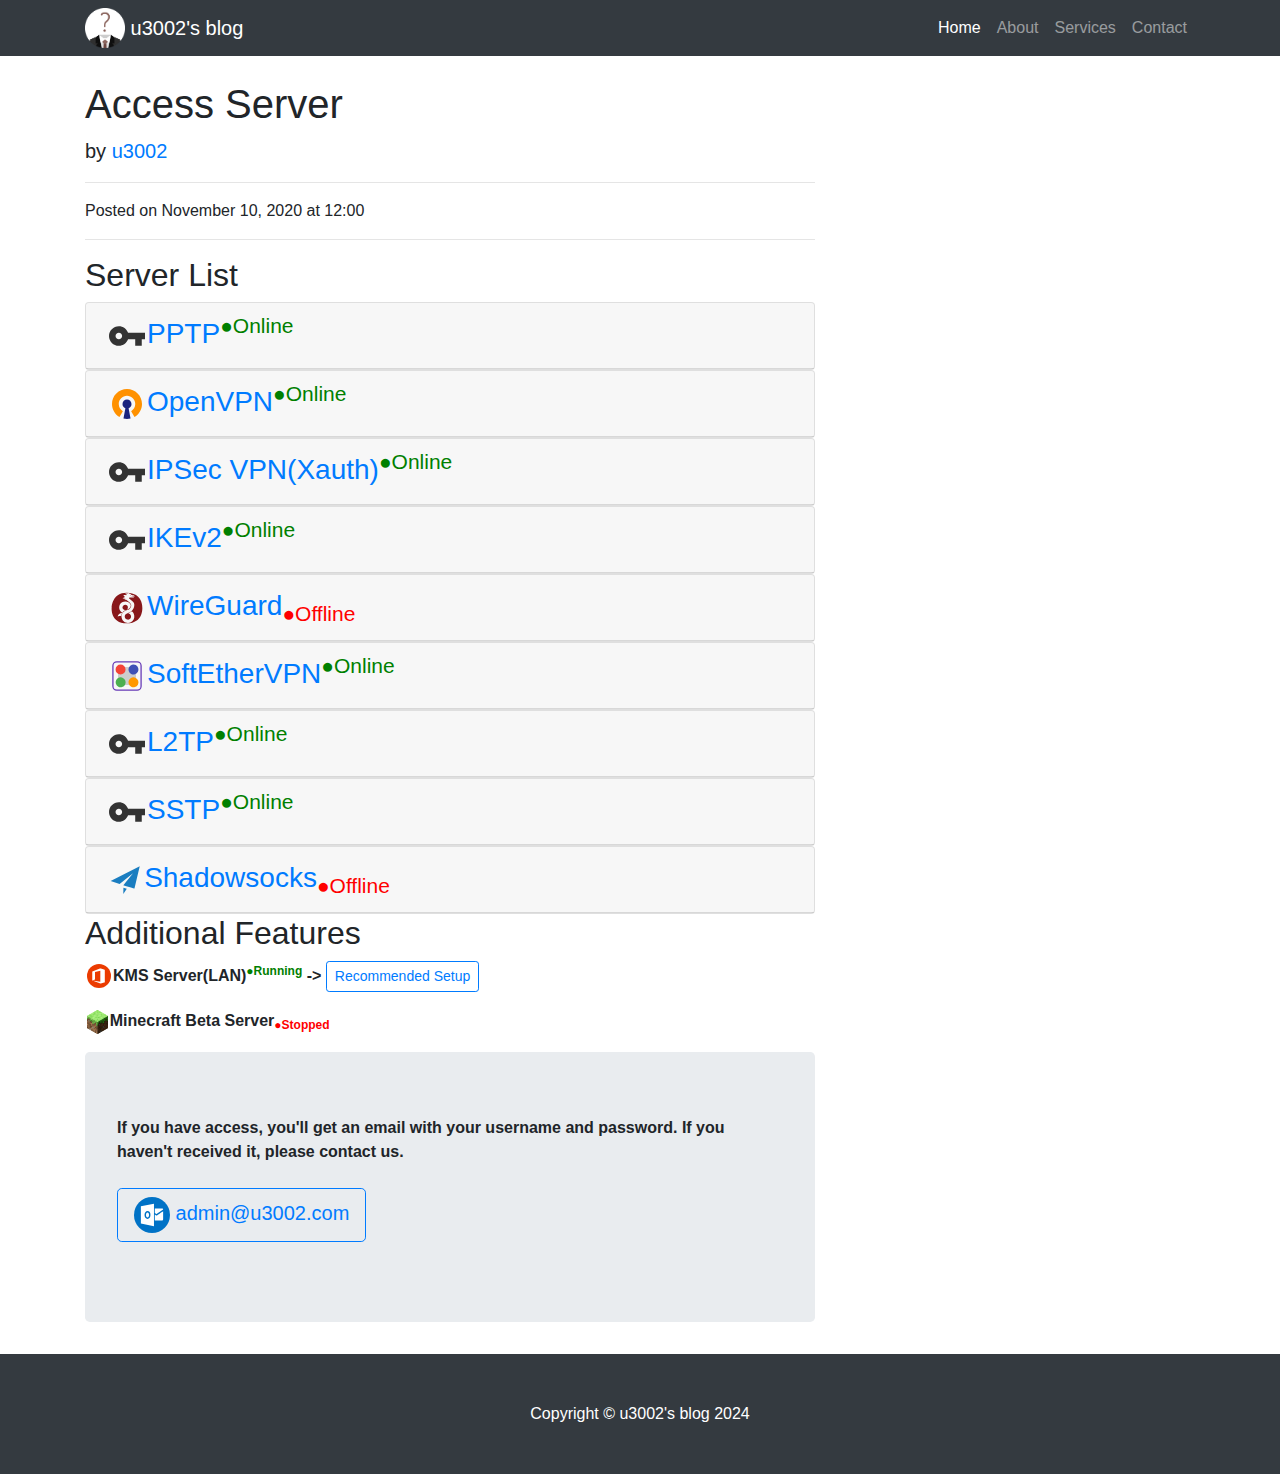
<file: raserver.html>
<!DOCTYPE html>
<html lang="en">

<head>

    <meta charset="utf-8">
    <meta name="theme-color" content="#212529" />
    <meta name="viewport" content="width=device-width, initial-scale=1, shrink-to-fit=no">
    <meta name="description" content="">
    <meta name="author" content="">

    <title>Access Server - u3002</title>

    <!-- Bootstrap core CSS -->
    <link href="vendor/bootstrap/css/bootstrap.min.css" rel="stylesheet">

    <!-- Custom styles for this template -->
    <link href="css/blog-post.css" rel="stylesheet">

</head>

<body>

    <!-- Navigation -->
    <nav class="navbar navbar-expand-lg navbar-dark bg-dark fixed-top">
        <div class="container">
            <div id="homepage">
                <a href="index.html">
                    <img src="images/Rred.png" alt="\u3002" title="Homepage" width="40" height="40" />
                </a>
            </div>
            <a class="navbar-brand" href="index.html">&nbsp;u3002's blog</a>
            <button class="navbar-toggler" type="button" data-toggle="collapse" data-target="#navbarResponsive" aria-controls="navbarResponsive" aria-expanded="false" aria-label="Toggle navigation">
                <span class="navbar-toggler-icon"></span>
            </button>
            <div class="collapse navbar-collapse" id="navbarResponsive">
                <ul class="navbar-nav ml-auto">
                    <li class="nav-item active">
                        <a class="nav-link" href="index.html">Home</a>
                    </li>
                    <li class="nav-item">
                        <a class="nav-link" href="index.html">About</a>
                    </li>
                    <li class="nav-item">
                        <a class="nav-link" href="index.html">Services</a>
                    </li>
                    <li class="nav-item">
                        <a class="nav-link" href="index.html">Contact</a>
                    </li>
                    <!--<li>
                        <div class="navbar_trans" id="google_translate_element"></div>
                        <div style="height:8px;width:158px;"></div>
                    </li>-->
                </ul>
            </div>
        </div>
    </nav>

    <!-- Page Content -->
    <div class="container">

        <div class="row">

            <!-- Post Content Column -->
            <div class="col-lg-8">

                <!-- Title -->
                <h1 class="mt-4">Access Server</h1>

                <!-- Author -->
                <p class="lead">
                    by
                    <a href="index.html">u3002</a>
                </p>

                <hr>

                <!-- Date/Time -->
                <p>Posted on November 10, 2020 at 12:00</p>

                <hr>

                <!-- Post Content -->
                <h2>Server List</h2>
                <div id="accordion">
                    <div class="card">
                        <button class="btn btn-link card-header" data-toggle="collapse" data-target="#collapse1">
                            <h3><img src="images/icon_vpnserver.svg" class="h3img" />PPTP<sup>●Online</sup></h3>
                        </button>
                        <div id="collapse1" class="collapse" data-parent="#accordion">
                            <div class="card-body">
                                <b>Server address:<pre>*</pre></b>
                                <p><a href="#email">Username/Password</a></p>
                            </div>
                        </div>
                    </div>
                    <div class="card">
                        <button class="btn btn-link card-header" data-toggle="collapse" data-target="#collapse2">
                            <h3><img src="images/icon_openvpn.svg" class="h3img" />OpenVPN<sup>●Online</sup></h3>
                        </button>
                        <div id="collapse2" class="collapse" data-parent="#accordion">
                            <div class="card-body">
                                <b>Download:<pre><a href="1.7z" download="1.7z">Click Here</a> (Password: <i>u3002.com</i>)</pre></b>
                                <p><a href="#email">Username/Password</a></p>
                            </div>
                        </div>
                    </div>
                    <div class="card">
                        <button class="btn btn-link card-header" data-toggle="collapse" data-target="#collapse3">
                            <h3><img src="images/icon_vpnserver.svg" class="h3img" />IPSec VPN(Xauth)<sup>●Online</sup></h3>
                        </button>
                        <div id="collapse3" class="collapse" data-parent="#accordion">
                            <div class="card-body">
                                <b>Server address:<pre>*</pre></b>
                                <b>Pre-shared key:<pre>-</pre></b>
                                <p><a href="#email">Username/Password</a></p>
                            </div>
                        </div>
                    </div>
                    <div class="card">
                        <button class="btn btn-link card-header" data-toggle="collapse" data-target="#collapse4">
                            <h3><img src="images/icon_vpnserver.svg" class="h3img" />IKEv2<sup>●Online</sup></h3>
                        </button>
                        <div id="collapse4" class="collapse" data-parent="#accordion">
                            <div class="card-body">
                                <b>Server address:<pre>*</pre></b>
                                <b>Pre-shared key:<pre>-</pre></b>
                                <p><a href="#email">Username/Password</a></p>
                            </div>
                        </div>
                    </div>
                    <div class="card">
                        <button class="btn btn-link card-header" data-toggle="collapse" data-target="#collapse5">
                            <h3><img src="images/icon_wireguard.svg" class="h3img" />WireGuard<sub>●Offline</sub></h3>
                        </button>
                        <div id="collapse5" class="collapse" data-parent="#accordion">
                            <div class="card-body">
                                <b>Download:<pre><a href="0.rar" download="0.rar">Click Here</a></pre></b>
                            </div>
                        </div>
                    </div>
                    <div class="card">
                        <button class="btn btn-link card-header" data-toggle="collapse" data-target="#collapse6">
                            <h3><img src="images/icon_softethervpn.svg" class="h3img" />SoftEtherVPN<sup>●Online</sup></h3>
                        </button>
                        <div id="collapse6" class="collapse" data-parent="#accordion">
                            <div class="card-body">
                                <b>VPN Client:<pre><a href="https://www.vpngate.net/en/download.aspx" target="_blank">Download SoftEther VPN Client</a></pre></b>
                                <b>Host Name:<pre>*</pre></b>
                                <b>Virtual Hub Name:<pre>DEFAULT</pre></b>
                                <p><a href="#email">Username/Password</a></p>
                            </div>
                        </div>
                    </div>
                    <div class="card">
                        <button class="btn btn-link card-header" data-toggle="collapse" data-target="#collapse7">
                            <h3><img src="images/icon_vpnserver.svg" class="h3img" />L2TP<sup>●Online</sup></h3>
                        </button>
                        <div id="collapse7" class="collapse" data-parent="#accordion">
                            <div class="card-body">
                                <b>Server address:<pre>*</pre></b>
                                <b>Pre-shared key:<pre>-</pre></b>
                                <p><a href="#email">Username/Password</a></p>
                            </div>
                        </div>
                    </div>
                    <div class="card">
                        <button class="btn btn-link card-header" data-toggle="collapse" data-target="#collapse8">
                            <h3><img src="images/icon_vpnserver.svg" class="h3img" />SSTP<sup>●Online</sup></h3>
                        </button>
                        <div id="collapse8" class="collapse" data-parent="#accordion">
                            <div class="card-body">
                                <b>Server address:<pre>*</pre></b>
                                <p><a href="#email">Username/Password</a></p>
                            </div>
                        </div>
                    </div>
                    <div class="card">
                        <button class="btn btn-link card-header" data-toggle="collapse" data-target="#collapse9">
                            <h3><img src="images/icon_shadowsocks.svg" class="h3img" />Shadowsocks<sub>●Offline</sub></h3>
                        </button>
                        <div id="collapse9" class="collapse" data-parent="#accordion">
                            <div class="card-body">
                                <b>Server address:<pre>*</pre></b>
                                <b>Encrypt Method:<pre>-</pre></b>
                                <b>Port:<pre>-</pre></b>
                                <p><a href="#email">Password</a></p>
                            </div>
                        </div>
                    </div>
                </div>
                <h2>Additional Features</h2>
                <p><b><img src="images/icon_office.svg" class="addfeatures" />KMS Server(LAN)<sup>●Running</sup>&nbsp;->&nbsp;<a href="kmsserver.html" class="btn btn-outline-primary btn-sm">Recommended Setup</a></b></p>
                <p><b><img src="images/icon_minecraft.svg" class="addfeatures" />Minecraft Beta Server<sub>●Stopped</sub></b></p>
                <div class="jumbotron">
                    <p><b>If you have access, you'll get an email with your username and password. If you haven't received it, please contact us.<br /><br /><a href="mailto:admin@u3002.com" id="email" alt="Outlook" title="Outlook" class="btn btn-outline-primary btn-lg" role="button"><img border="0" src="images/icon_outlook.svg" height="36" />&nbsp;admin@u3002.com</a></b></p>
                </div>
            </div>
        </div>
        <!-- /.row -->

    </div>
    <!-- /.container -->
    <!-- Footer -->
    <footer class="py-5 bg-dark">
        <div class="container">
            <p class="m-0 text-center text-white">Copyright &copy; u3002's blog 2024</p>
        </div>
        <!-- /.container -->
    </footer>

    <!-- Bootstrap core JavaScript -->
    <script src="vendor/jquery/jquery.min.js"></script>
    <script src="vendor/bootstrap/js/bootstrap.bundle.min.js"></script>
    <!--<script type="text/javascript">
        function googleTranslateElementInit() {
            new google.translate.TranslateElement({ pageLanguage: 'en', layout: google.translate.TranslateElement.InlineLayout.SIMPLE, multilanguagePage: true }, 'google_translate_element');
        }
    </script>
    <script type="text/javascript" src="//translate.google.com/translate_a/element.js?cb=googleTranslateElementInit"></script>-->
</body>
</html>
</file>
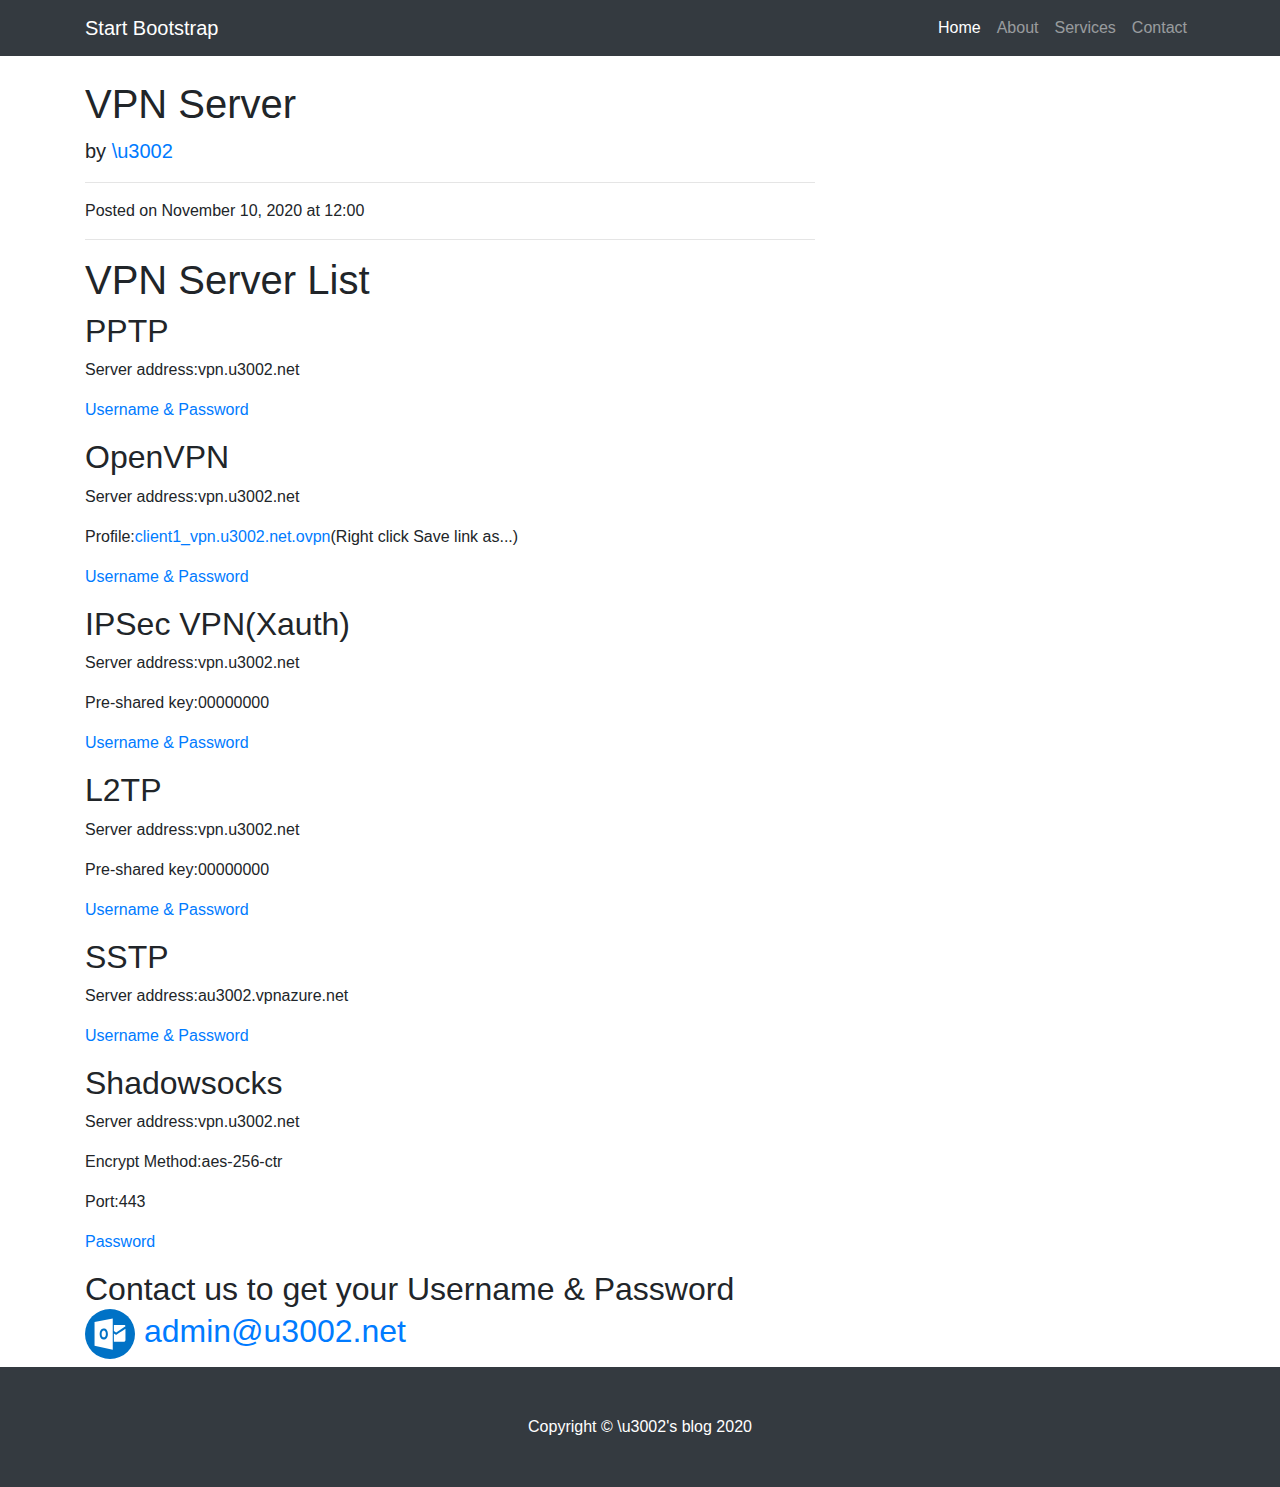
<file: VPNServer.html>
﻿<!DOCTYPE html>
<html lang="en">

<head>

  <meta charset="utf-8">
  <meta name="viewport" content="width=device-width, initial-scale=1, shrink-to-fit=no">
  <meta name="description" content="">
  <meta name="author" content="">

  <title>VPN Server - \u3002</title>

  <!-- Bootstrap core CSS -->
  <link href="vendor/bootstrap/css/bootstrap.min.css" rel="stylesheet">

  <!-- Custom styles for this template -->
  <link href="css/blog-post.css" rel="stylesheet">

</head>

<body>

  <!-- Navigation -->
  <nav class="navbar navbar-expand-lg navbar-dark bg-dark fixed-top">
    <div class="container">
      <a class="navbar-brand" href="#">Start Bootstrap</a>
      <button class="navbar-toggler" type="button" data-toggle="collapse" data-target="#navbarResponsive" aria-controls="navbarResponsive" aria-expanded="false" aria-label="Toggle navigation">
        <span class="navbar-toggler-icon"></span>
      </button>
      <div class="collapse navbar-collapse" id="navbarResponsive">
        <ul class="navbar-nav ml-auto">
          <li class="nav-item active">
            <a class="nav-link" href="#">Home</a>
          </li>
          <li class="nav-item">
            <a class="nav-link" href="#">About</a>
          </li>
          <li class="nav-item">
            <a class="nav-link" href="#">Services</a>
          </li>
          <li class="nav-item">
            <a class="nav-link" href="#">Contact</a>
          </li>
        </ul>
      </div>
    </div>
  </nav>

  <!-- Page Content -->
  <div class="container">

    <div class="row">

      <!-- Post Content Column -->
        <div class="col-lg-8">

            <!-- Title -->
            <h1 class="mt-4">VPN Server</h1>

            <!-- Author -->
            <p class="lead">
                by
                <a href="#">\u3002</a>
            </p>

            <hr>

            <!-- Date/Time -->
            <p>Posted on November 10, 2020 at 12:00</p>

            <hr>

            <!-- Post Content -->
            <h1>VPN Server List</h1>
            <h2>PPTP</h2>
            <p>Server address:vpn.u3002.net</p>
            <p><a href="#email">Username & Password</a></p>
            <h2>OpenVPN</h2>
            <p>Server address:vpn.u3002.net</p>
            <p>Profile:<a href="client1.txt" download="client1_vpn.u3002.net.ovpn">client1_vpn.u3002.net.ovpn</a>(Right click Save link as...)</p>
            <p><a href="#email">Username & Password</a></p>
            <p></p>
            <h2>IPSec VPN(Xauth)</h2>
            <p>Server address:vpn.u3002.net</p>
            <p>Pre-shared key:00000000</p>
            <p><a href="#email">Username & Password</a></p>
            <p></p>
            <h2>L2TP</h2>
            <p>Server address:vpn.u3002.net</p>
            <p>Pre-shared key:00000000</p>
            <p><a href="#email">Username & Password</a></p>
            <h2>SSTP</h2>
            <p>Server address:au3002.vpnazure.net</p>
            <p><a href="#email">Username & Password</a></p>
            <h2>Shadowsocks</h2>
            <p>Server address:vpn.u3002.net</p>
            <p>Encrypt Method:aes-256-ctr</p>
            <p>Port:443</p>
            <p><a href="#email">Password</a></p>
            <h2>Contact us to get your Username & Password<br /><a href="mailto:admin@u3002.net" id="email" alt="Outlook" title="Outlook"><img border="0" src="images/Outlook.svg" height="50" />&nbsp;admin@u3002.net</a></h2>
      </div>
    </div>
    <!-- /.row -->

  </div>
  <!-- /.container -->

  <!-- Footer -->
  <footer class="py-5 bg-dark">
    <div class="container">
        <p class="m-0 text-center text-white">Copyright &copy; \u3002's blog 2020</p>
    </div>
    <!-- /.container -->
  </footer>

  <!-- Bootstrap core JavaScript -->
  <script src="vendor/jquery/jquery.min.js"></script>
  <script src="vendor/bootstrap/js/bootstrap.bundle.min.js"></script>

</body>

</html>
</file>
<file: css/styles.css>
html, body {
    margin: 0px;
    height: 100%;
    width: 100%;
}
div {
    display:inline-block;
}
.background {
    background: black;
    width: 100%;
    padding: 60px 0 0;
}
.navbar {
    position: fixed;
    padding: 0;
    height: 60px;
    width: 100%;
    background: #ffffff;
    box-shadow: 0 0 5px #888;
}
#homepage {
    padding: 0;
    margin: 5px;
    /*float: left;*/
}
.navbar_text {
    position: relative;
    top: -11%;
    transform: translateY(-50%);
    font-size: 1.2em;
    color: #323030;
}
.navbar_trans {
    float: right;
    margin: 5px;
    position: relative;
    top: 42%;
    transform: translateY(-50%);
    font-size: 1.2em;
    color: #323030;
}
#textlogo {
    font-size: 2rem;
    letter-spacing: 1px;
    height: inherit;
    width: inherit;
}
#logo {
    height: 50%;
}
</file>
<file: css/blog-post.css>
/*!
 * Start Bootstrap - Blog Post (https://startbootstrap.com/template/blog-post)
 * Copyright 2013-2020 Start Bootstrap
 * Licensed under MIT (https://github.com/StartBootstrap/startbootstrap-blog-post/blob/master/LICENSE)
 */
body {
  padding-top: 56px;
}
.navbar_trans {
    transform: translateY(30%);
}
button > h3 {
    text-align: left;
    margin: 0;
}
.btn:not(:disabled):not(.disabled) {
    text-decoration: none;
}
pre {
    background: #eee;
    padding: 10px 15px;
    color: #4d4d4c;
    overflow: auto;
}
.h1img {
    height: 54px;
    margin: 3px;
}
.h2img {
    height:42px;
    margin: 2px;
}
.h3img {
    height: 36px;
    margin: 2px;
}
.addfeatures {
    height: 24px;
    margin: 2px;
}
sup{
    color: green;
}
sub{
    color: red;
}
</file>
